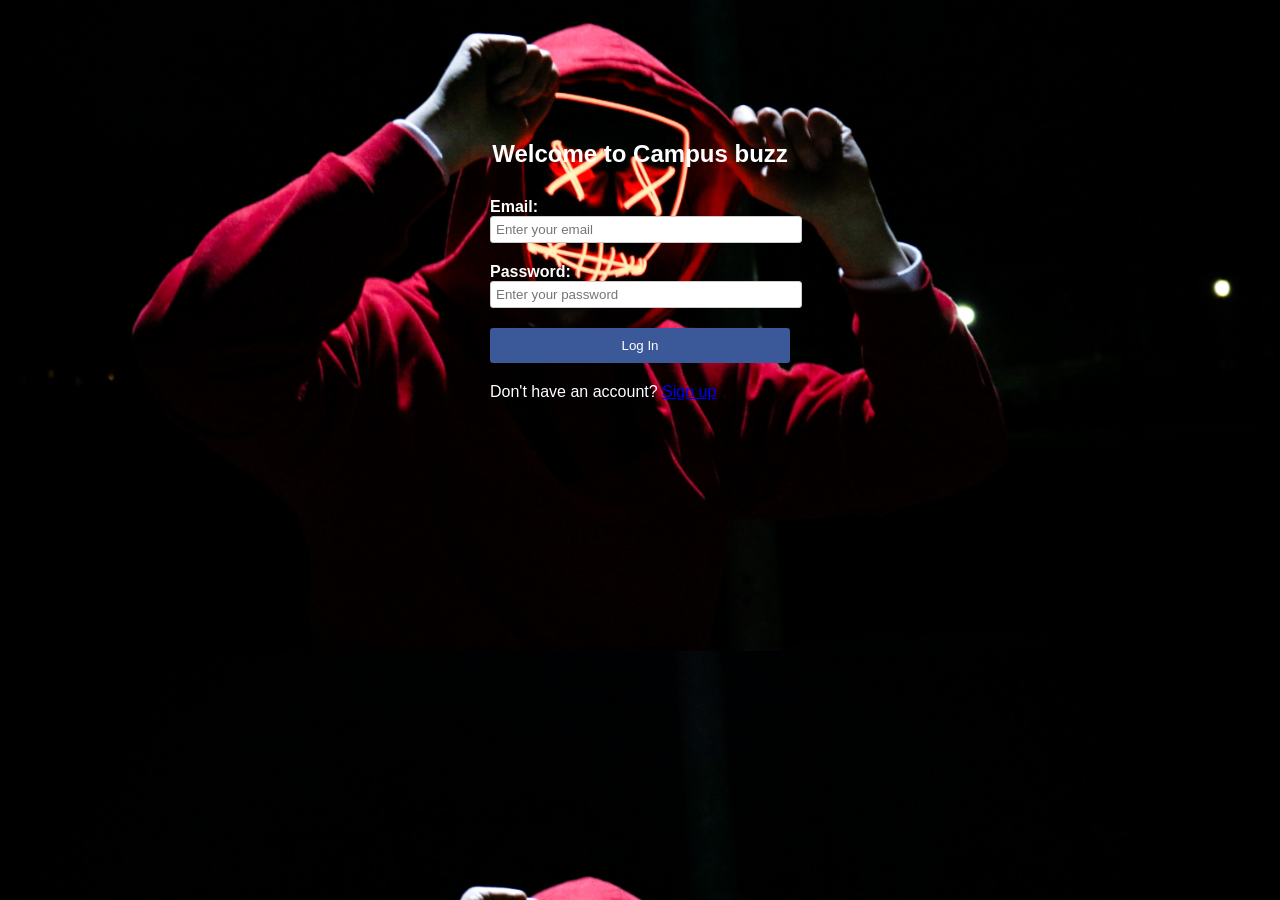
<file: Campus Buzz/index.html>
<!DOCTYPE html>
<html>
<head>
  <title>ChatBoy - Login</title>
  <link rel="stylesheet" type="text/css" href="index.css">
</head>
<body>
  <div class="container">
    <h2>Welcome to Campus buzz</h2>
    <form action="aunthenticate.php" method="POST">
      <div class="form-group">
        <label for="email">Email:</label>
        <input type="email" id="email" name="email" placeholder="Enter your email" required>
      </div>
      <div class="form-group">
        <label for="password">Password:</label>
        <input type="password" id="password" name="password" placeholder="Enter your password" required>
      </div>
      <div class="form-group">
        <input type="submit" value="Log In">
      </div>
      <div class="form-group signup-link">
        Don't have an account? <a href="/sign_up.html">Sign up</a>
      </div>
    </form>
  </div>
</body>
</html>
</file>
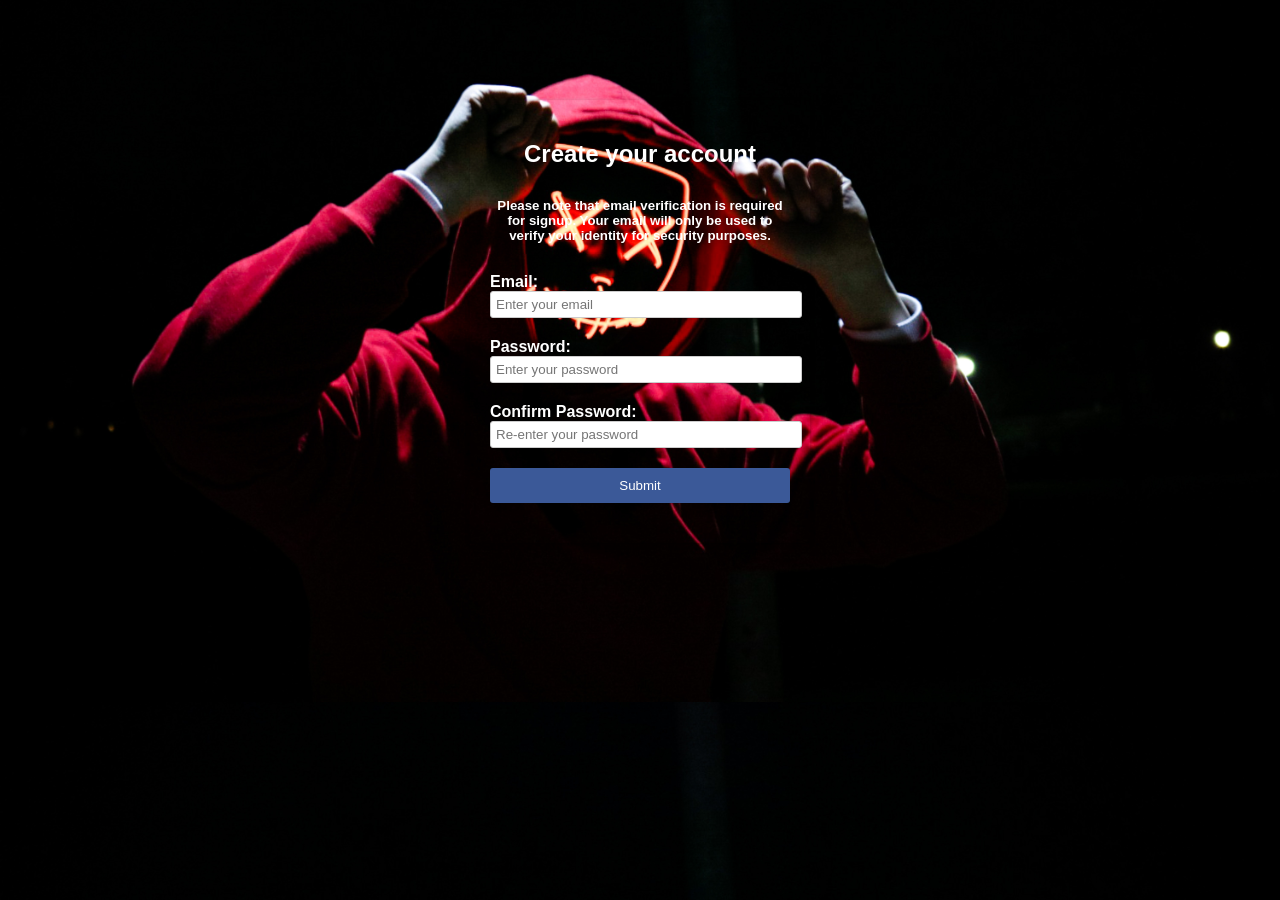
<file: Campus Buzz/sign_up.html>
<!DOCTYPE html>
<html>
<head>
  <title>ChatBoy - Signup</title>
  <link rel="stylesheet" type="text/css" href="sign_up.css">
  <script>
    function validateEmail() {
      var emailInput = document.getElementById("email");
      var emailValue = emailInput.value;
      var isValid = emailValue.endsWith("@bmsit.in");

      if (!isValid) {
        alert("Please enter a valid @bmsit.in email address.");
        emailInput.value = "";
        emailInput.focus();
        return false;
      }
      
      return true;
    }

    function validatePassword() {
      var passwordInput = document.getElementById("password");
      var confirmPasswordInput = document.getElementById("confirmPassword");
      var passwordValue = passwordInput.value;
      var confirmPasswordValue = confirmPasswordInput.value;

      if (passwordValue !== confirmPasswordValue) {
        alert("Password and Confirm Password should match.");
        confirmPasswordInput.value = "";
        confirmPasswordInput.focus();
        return false;
      }

      if (passwordValue.length < 8) {
        alert("Password should be at least 8 characters long.");
        passwordInput.value = "";
        confirmPasswordInput.value = "";
        passwordInput.focus();
        return false;
      }

      var hasUpperCase = /[A-Z]/.test(passwordValue);
      var hasDigit = /\d/.test(passwordValue);
      var hasSpecialChar = /[!@#$%^&*]/.test(passwordValue);

      if (!hasUpperCase || !hasDigit || !hasSpecialChar) {
        alert("Password should contain at least one uppercase letter, one digit, and one special character (!@#$%^&*).");
        passwordInput.value = "";
        confirmPasswordInput.value = "";
        passwordInput.focus();
        return false;
      }
      
      return true;
    }
  </script>
</head>
<body>
  <div class="container">
    <h2>Create your account</h2>
    <h5>Please note that email verification is required for signup. Your email will only be used to verify your identity for security purposes.</h5>
    <form onsubmit="return validateEmail() && validatePassword()" action="register.php" method="post">
      <div class="form-group">
        <label for="email">Email:</label>
        <input type="email" id="email" name="email" placeholder="Enter your email" required>
      </div>
      <div class="form-group">
        <label for="password">Password:</label>
        <input type="password" id="password" name="password" placeholder="Enter your password" required>
      </div>
      <div class="form-group">
        <label for="confirmPassword">Confirm Password:</label>
        <input type="password" id="confirmPassword" name="confirmPassword" placeholder="Re-enter your password" required>
      </div>
      <div class="form-group">
        <input type="submit" value="Submit">
      </div>
    </form>
    <script>
      var form = document.querySelector("form");
      form.addEventListener("submit", function(event) {
        event.preventDefault();
        var isValid = validateEmail() && validatePassword();
        if (isValid) {
          form.submit();
        }
      });
    </script>
  </div>
</body>
</html>
</file>
<file: Campus Buzz/index.css>
body {
    font-family: Arial, sans-serif;
    background-image: url("m.jpg");
    background-size: cover;
    background-position: center;
}

.container {
    width: 300px;
    margin: 0 auto;
    margin-top: 100px;
    padding: 20px;
    border-radius: 5px;
    box-shadow: 0 2px 5px rgba(0, 0, 0, 0.3);
}

h2 {
    text-align: center;
    margin-bottom: 30px;
    color: #fff;
}

.form-group {
    margin-bottom: 20px;
    color: #fff;
}

.form-group label {
    display: block;
    font-weight: bold;
}
  
.form-group input[type="email"],
.form-group input[type="password"] {
    width: 100%;
    padding: 5px;
    border-radius: 3px;
    border: 1px solid #ccc;
}
.form-group input[type="submit"] {
    width: 100%;
    padding: 10px;
    background-color: #3b5998;
    border: none;
    color: white;
    cursor: pointer;
    border-radius: 3px;
}

.form-group input[type="submit"]:hover {
    background-color: #2d4373;
}

.form-group .signup-link {
    text-align: center;
}
</file>
<file: Campus Buzz/sign_up.css>
body {
    font-family: Arial, sans-serif;
    background-image: url("m.jpg");
    background-size: cover;
    background-position: center;
}
  
.container {
    width: 300px;
    margin: 0 auto;
    margin-top: 100px;
    padding: 20px;
    border-radius: 5px;
    box-shadow: 0 2px 5px rgba(0, 0, 0, 0.3);
}
  
h2 {
    text-align: center;
    margin-bottom: 30px;
    color: #fff;
}

h5 {
    text-align: center;
    margin-bottom: 30px;
    color: #fff;
}
  
  
.form-group {
    margin-bottom: 20px;
    color: #fff;
}
  
.form-group label {
    display: block;
    font-weight: bold;
}
  
.form-group input[type="email"],
.form-group input[type="password"] {
    width: 100%;
    padding: 5px;
    border-radius: 3px;
    border: 1px solid #ccc;
}
  
.form-group input[type="submit"] {
    width: 100%;
    padding: 10px;
    background-color: #3b5998;
    border: none;
    color: #fff;
    cursor: pointer;
    border-radius: 3px;
}
  
.form-group input[type="submit"]:hover {
    background-color: #2d4373;
}
</file>
